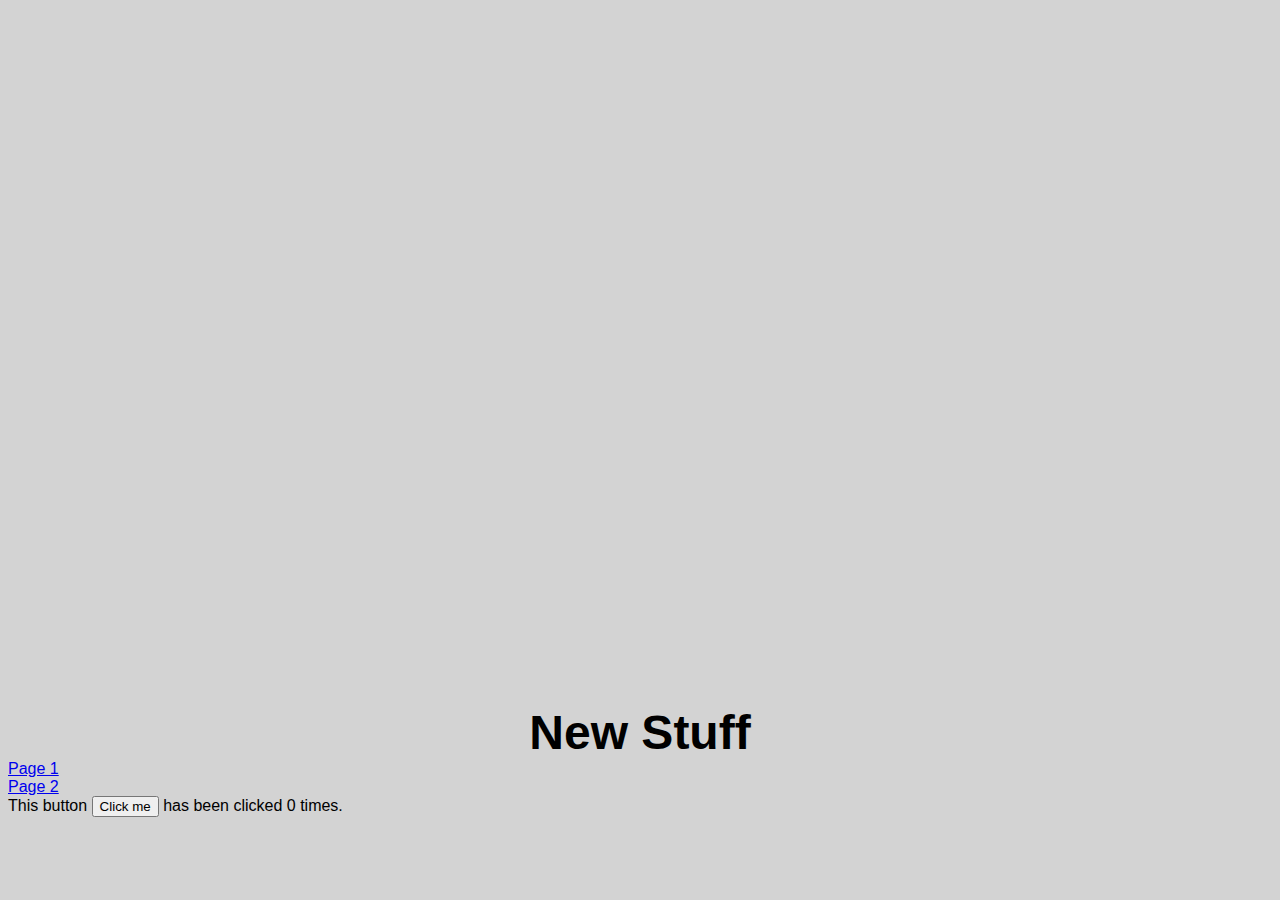
<file: ui/index.html>
<!doctype html>
<html>
    <head>
        <link href="/ui/style.css" rel="stylesheet" />
    </head>

    <body>
        <div  class="center">
            <iframe src="https://www.facebook.com/plugins/post.php?href=https%3A%2F%2Fwww.facebook.com%2Fphoto.php%3Ffbid%3D1451275494891034%26set%3Da.151879428163987.27041.100000257917030%26type%3D3&width=500" width="500" height="608" style="border:none;overflow:hidden" scrolling="no" frameborder="0" allowTransparency="true"></iframe>
        </div>
        <br>
        <div id ="main" class="center text-big bold">
            Hi! I am your webapp, and I am Cool.
        </div>
        <div>
            <a href='/pg1'>Page 1</a>
        </div>
        <div>
            <a href='/pg2'>Page 2</a>
        </div>
        <div class="footer">
            This button <button id="counter"> Click me </button> has been clicked <span id="count">0</span> times.
        </div>
        <script>
            alert('Hello World!!');
        </script>
        <script type="text/javascript" src="/ui/main.js">
        </script>
    </body>
</html>
</file>
<file: ui/style.css>
body {
    font-family: sans-serif;
    background-color: lightgrey;
    margin-top: 75px;
}

.center {
    text-align: center;
}

.text-big {
    font-size: 300%;
}

.bold {
    font-weight: bold;
}

.img-medium {
    height: 200px;
}

.box {
    max-width:800px;
    margin:0 auto;
    color:red;
    font-family:sans-serif;
    padding-top:50px;
    padding-left:20px;
    padding-right:20px; 
                
    }
</file>
